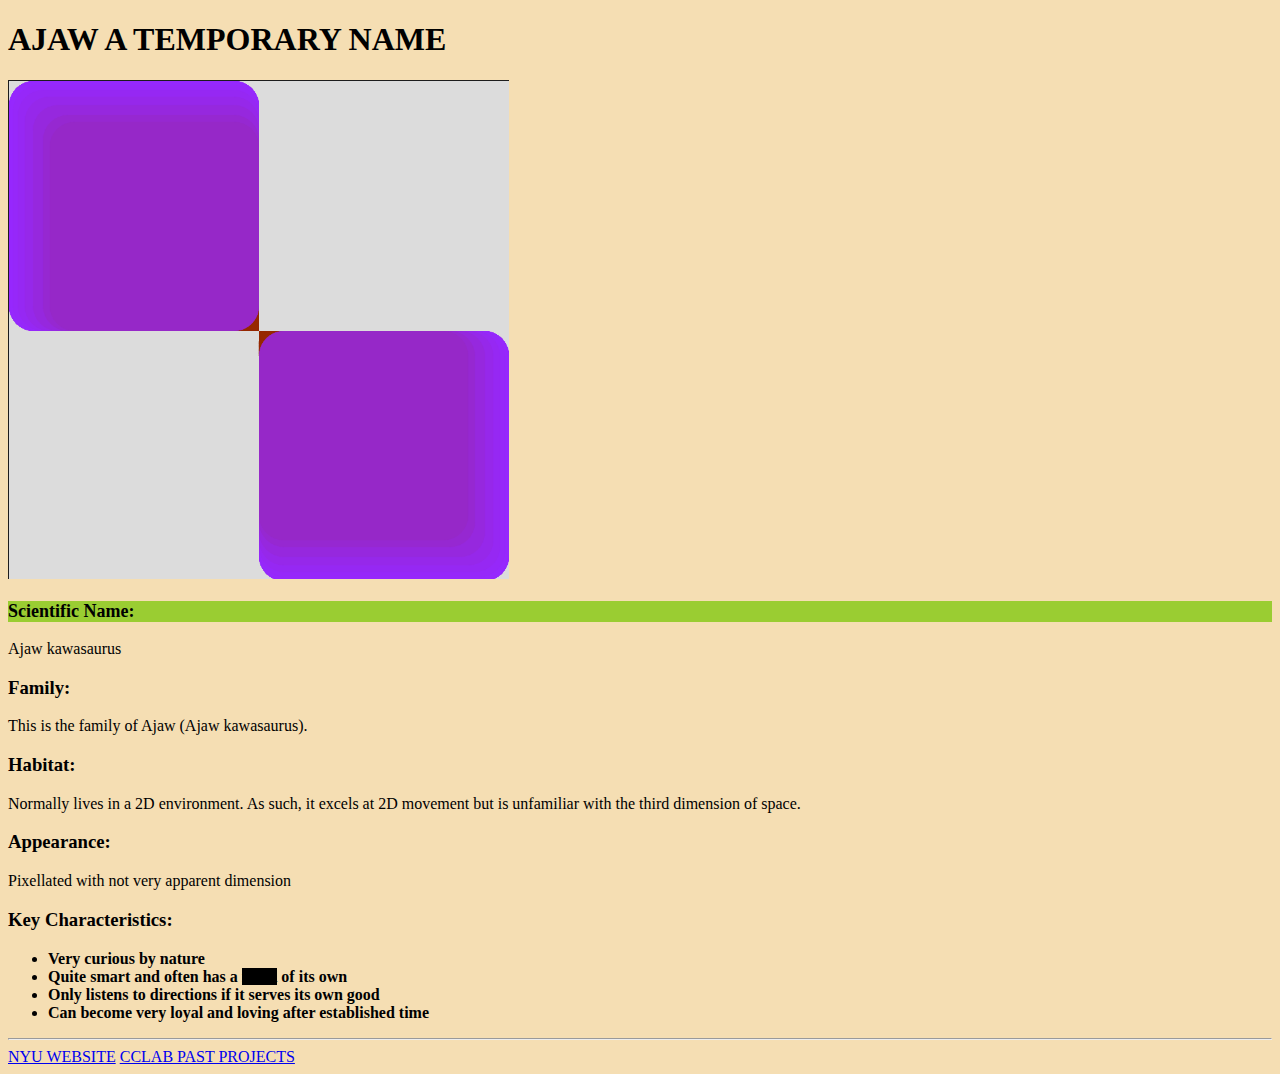
<file: creature_Name/index.html>
<!-- plain text: hi i am isa -->
<!-- Shift+ALT+F to tidy code -->

<!-- plain text: hi i am isa -->
<!-- Shift+ALT+F to tidy code -->

<!DOCTYPE html>
<html lang="en">

<head>
    <meta charset="UTF-8">
    <meta name="viewport" content="width=device-width, initial-scale=1.0">
    <title>TAB NAME</title>

    <!-- <style>

        /* applies a style to one type of hierarchy */
        /* can be overridden by in-line CSS later below */
        p{
            /* text-decoration: line-through; */
            color:aqua
        }

    </style> -->

    <link rel="stylesheet" href="style.css">

</head>

<body>
    <h1>AJAW A TEMPORARY NAME</h1>

    <!-- write src as file path / if not in same folder -->
    <img src="placeholder_img.png" alt="">

    <h3 class="special-highlight">Scientific Name: </h3>
    <p>Ajaw kawasaurus</p>

    <h3>Family: </h3>
    <p>This is the family of Ajaw (Ajaw kawasaurus). </p>

    <h3>Habitat: </h3>
    <p>
        Normally lives in a 2D environment. As such, it excels at 2D movement but is unfamiliar with the third dimension
        of space.
    </p>

    <h3>Appearance: </h3>
    <p>Pixellated with not very apparent dimension</p>

    <h3>Key Characteristics: </h3>
    <!-- list -->
    <ul>
        <!-- list item <li> -->
        <li>Very curious by nature</li>
        <li>Quite smart and often has a <span class="darkness">mind</span> of its own</li>
        <li>Only listens to directions if it serves its own good</li>
        <li>Can become very loyal and loving after established time</li>
    </ul>

    <!-- horizontal line -->
    <hr>

    <a href="https://www.nyu.edu">NYU WEBSITE</a>

    <a href="http://www.cclab.work/atlas">CCLAB PAST PROJECTS</a>

</body>

</html>
</file>
<file: creature_Name/style.css>
body{
    background-color: wheat;
    text-decoration-color: darkblue;

    font-family:Georgia;
}

p{
    text-decoration-color: darkblue;
}

ul{
    font-weight: bold;
}

/* selects all elements of class special highlight */
.special-highlight{
    font-size:large;
    background-color: yellowgreen;
}

/* created a class and included one word */
.darkness{
    background-color: black;
}
</file>
